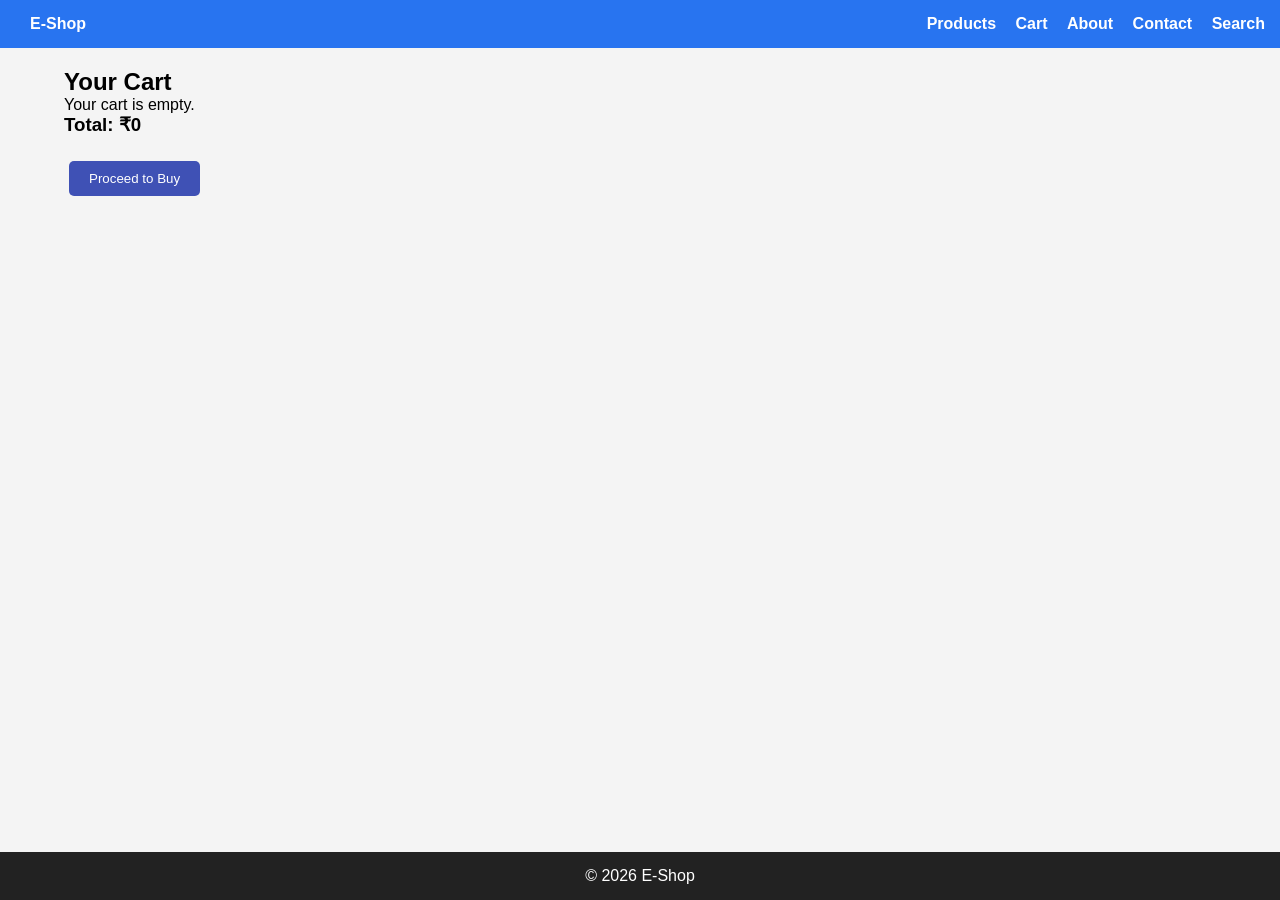
<file: cart.html>
<!DOCTYPE html>
<html>
<head>
  <title>Cart</title>
  <link rel="stylesheet" href="css/style.css">
</head>
<body>

<div class="navbar">
  <div><a href="index.html">E-Shop</a></div>
  <div>
    <a href="products.html">Products</a>
    <a href="cart.html">Cart</a>
    <a href="about.html">About</a>
    <a href="contact.html">Contact</a>
    <a href="search.html">Search</a>
  </div>
</div>

<div class="main-content">
  <div class="container">
    <h2>Your Cart</h2>
    <div id="cartItems"></div>
    <h3 id="totalAmount"></h3>
    <div style="margin-top:20px;">
  <button onclick="goToCheckout()" class="btn">
    Proceed to Buy
  </button>
</div>
  </div>
</div>

<div class="footer">© 2026 E-Shop</div>
<script src="js/data.js"></script>
<script src="js/cart.js"></script>

</body>
</html>
</file>
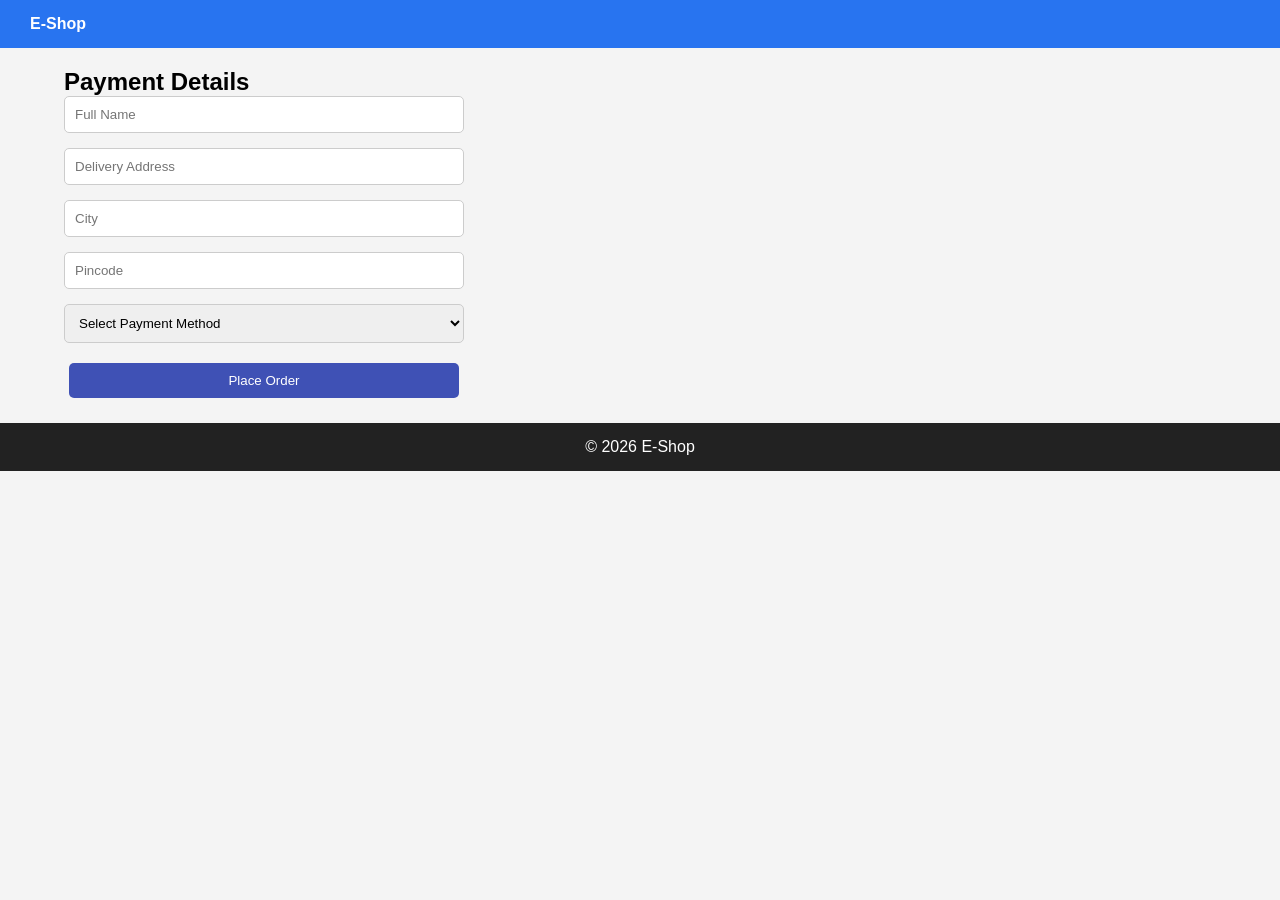
<file: checkout.html>
<!DOCTYPE html>
<html>
<head>
  <title>Checkout</title>
  <link rel="stylesheet" href="css/style.css">
</head>
<body>

<div class="navbar">
  <div><a href="index.html">E-Shop</a></div>
</div>

<div class="container">
  <h2>Payment Details</h2>

  <form onsubmit="placeOrder(event)" class="checkout-form">
    
    <input type="text" id="name" placeholder="Full Name" required>
    <input type="text" id="address" placeholder="Delivery Address" required>
    <input type="text" id="city" placeholder="City" required>
    <input type="text" id="pincode" placeholder="Pincode" required>
    
    <select id="paymentMethod" required>
      <option value="">Select Payment Method</option>
      <option>Credit Card</option>
      <option>Debit Card</option>
      <option>UPI</option>
      <option>Cash on Delivery</option>
    </select>

    <button type="submit" class="btn">Place Order</button>
  </form>

</div>

<div class="footer">© 2026 E-Shop</div>

<script src="js/checkout.js"></script>

</body>
</html>
</file>
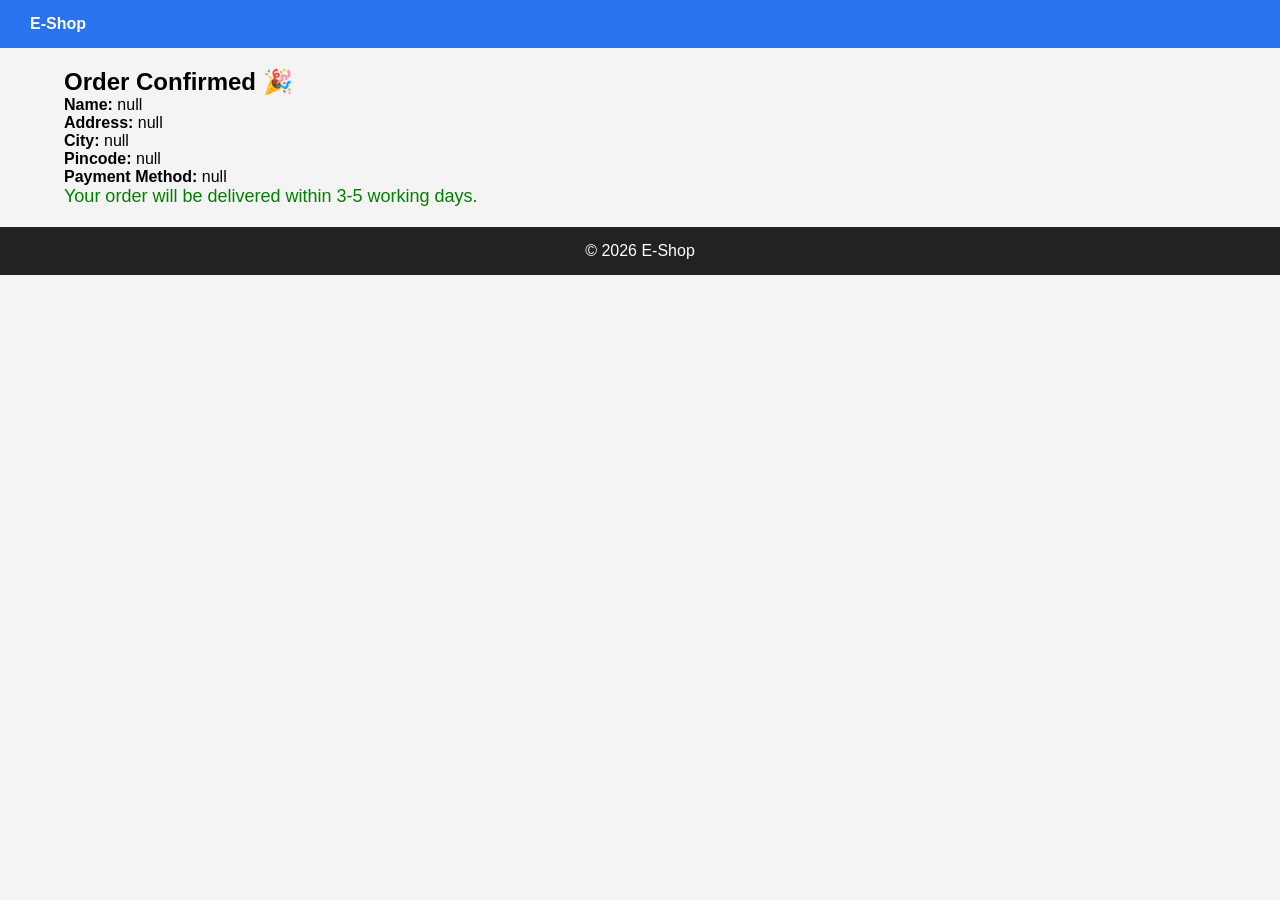
<file: confirmation.html>
<!DOCTYPE html>
<html>
<head>
  <title>Order Confirmation</title>
  <link rel="stylesheet" href="css/style.css">
</head>
<body>

<div class="navbar">
  <div><a href="index.html">E-Shop</a></div>
</div>

<div class="container">
  <h2>Order Confirmed 🎉</h2>
  <div id="orderDetails"></div>
</div>

<div class="footer">© 2026 E-Shop</div>

<script>
const params = new URLSearchParams(window.location.search);

document.getElementById("orderDetails").innerHTML = `
  <p><strong>Name:</strong> ${params.get("name")}</p>
  <p><strong>Address:</strong> ${params.get("address")}</p>
  <p><strong>City:</strong> ${params.get("city")}</p>
  <p><strong>Pincode:</strong> ${params.get("pincode")}</p>
  <p><strong>Payment Method:</strong> ${params.get("payment")}</p>
  <p style="color:green; font-size:18px;">
    Your order will be delivered within 3-5 working days.
  </p>
`;
</script>

</body>
</html>
</file>
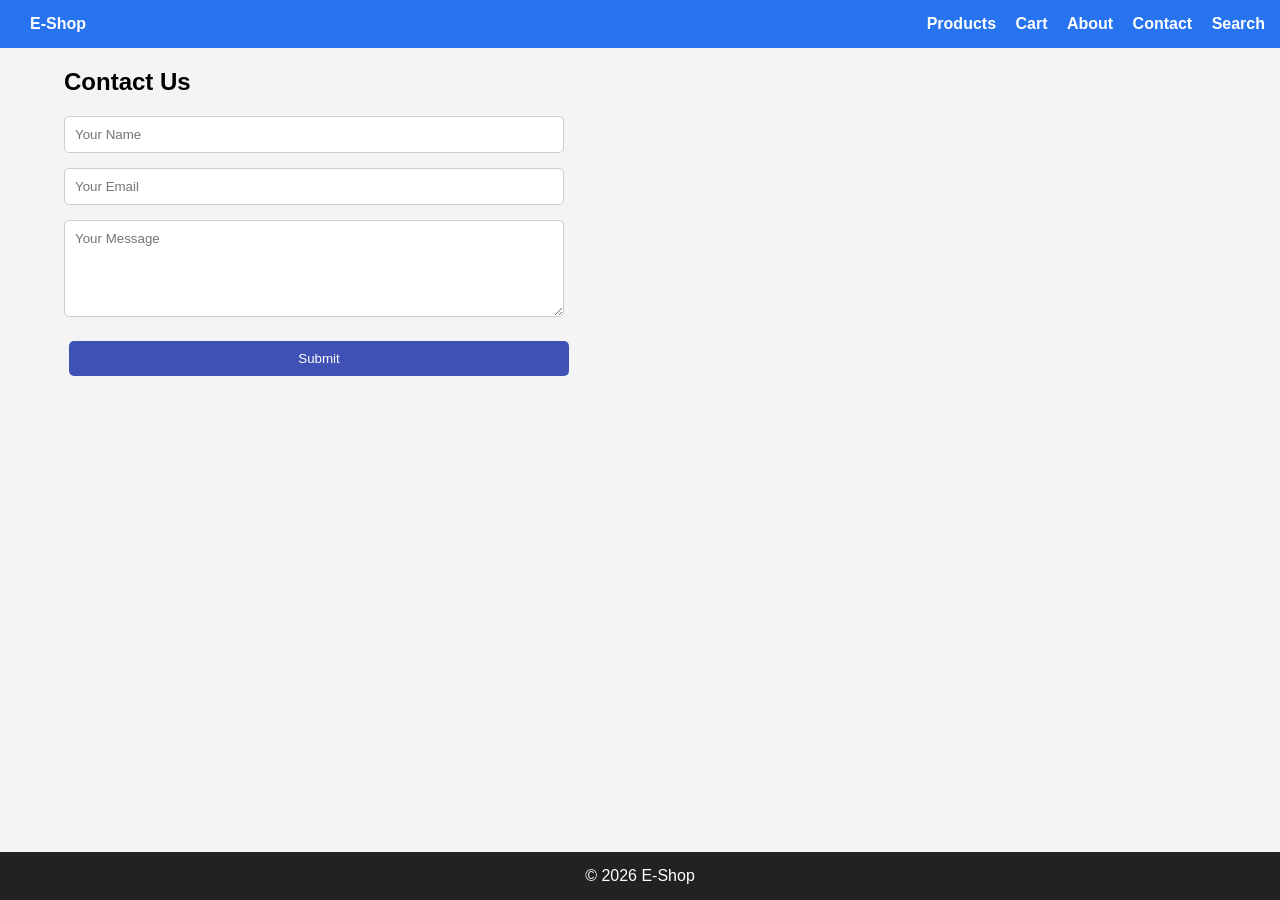
<file: contact.html>
<!DOCTYPE html>
<html>
<head>
  <title>Contact Us</title>
  <link rel="stylesheet" href="css/style.css">
</head>
<body>

<div class="navbar">
  <div><a href="index.html">E-Shop</a></div>
  <div>
    <a href="products.html">Products</a>
    <a href="cart.html">Cart</a>
    <a href="about.html">About</a>
    <a href="contact.html">Contact</a>
    <a href="search.html">Search</a>
  </div>
</div>

<div class="main-content">
  <div class="container">
    <h2>Contact Us</h2>

    <form id="contactForm" class="contact-form">
      
      <div class="form-group">
        <input type="text" id="name" placeholder="Your Name" required>
      </div>

      <div class="form-group">
        <input type="email" id="email" placeholder="Your Email" required>
      </div>

      <div class="form-group">
        <textarea id="message" placeholder="Your Message" rows="5" required></textarea>
      </div>

      <button type="submit" class="btn">Submit</button>

      <p id="formMessage"></p>

    </form>

  </div>
</div>

<div class="footer">© 2026 E-Shop</div>

<script>
document.getElementById("contactForm").addEventListener("submit", function(e){
  e.preventDefault();

  const name = document.getElementById("name").value;
  const email = document.getElementById("email").value;
  const message = document.getElementById("message").value;

  if(name === "" || email === "" || message === ""){
    document.getElementById("formMessage").innerHTML = "Please fill all fields.";
    document.getElementById("formMessage").style.color = "red";
  } else {
    document.getElementById("formMessage").innerHTML = "Form submitted successfully!";
    document.getElementById("formMessage").style.color = "green";
  }
});
</script>

</body>
</html>
</file>
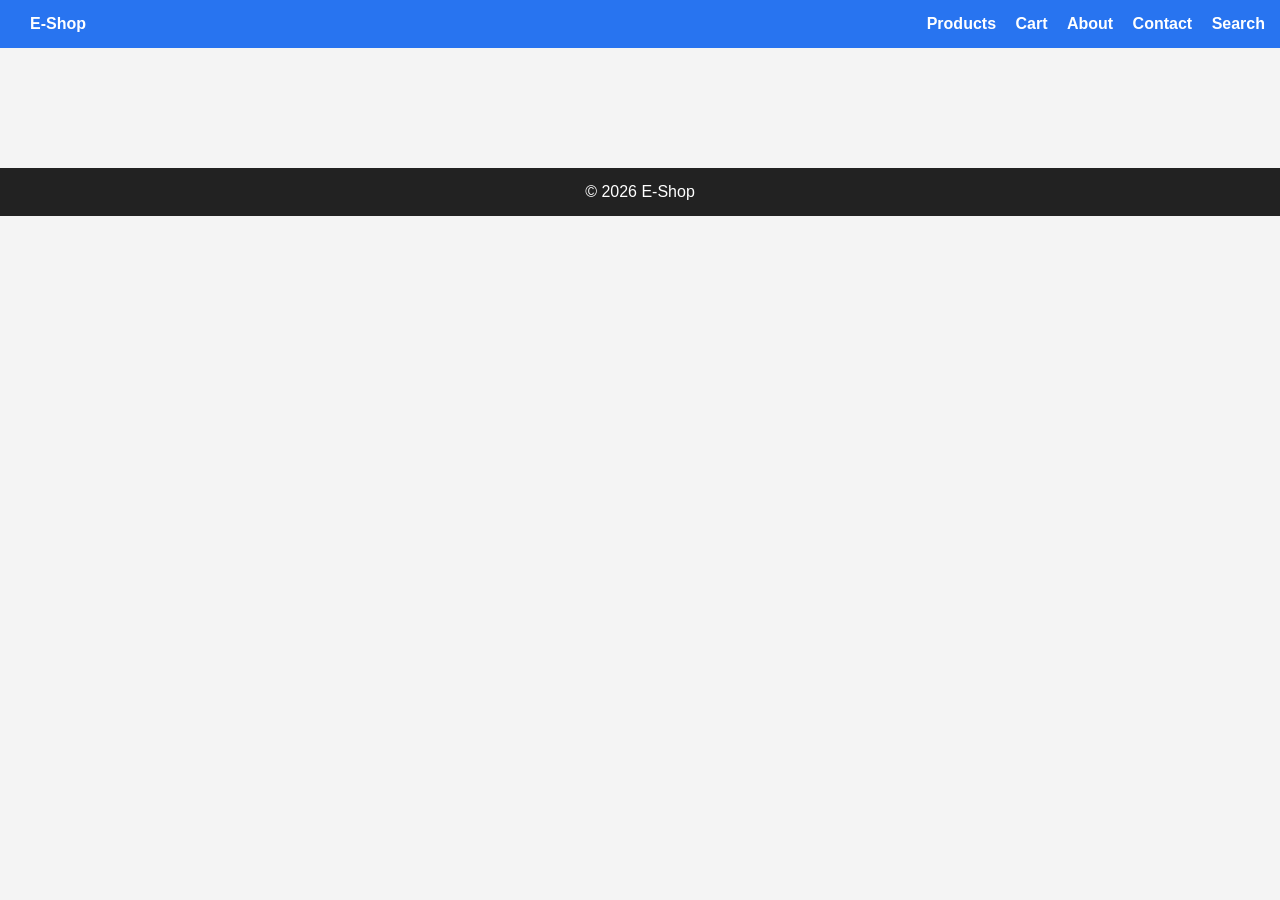
<file: product.html>
<!DOCTYPE html>
<html>
<head>
<title>Product Details</title>
<link rel="stylesheet" href="css/style.css">
</head>
<body>

<div class="navbar">
  <div><a href="index.html">E-Shop</a></div>
  <div>
    <a href="products.html">Products</a>
    <a href="cart.html">Cart</a>
    <a href="about.html">About</a>
    <a href="contact.html">Contact</a>
    <a href="search.html">Search</a>
  </div>
</div>

<div class="container">
  <div id="productDetails" class="product-detail"></div>
</div>

<div class="footer">© 2026 E-Shop</div>

<script src="js/data.js"></script>
<script src="js/main.js"></script>

<script>
const params = new URLSearchParams(window.location.search);
const id = parseInt(params.get("id"));

const product = products.find(p => p.id === id);

const div = document.getElementById("productDetails");

if(product){
  div.innerHTML = `
  <div class="detail-card">
    
    <div class="detail-image">
      <img src="${product.image}">
    </div>

    <div class="detail-info">
      <h2>${product.name}</h2>
      <p class="price">₹${product.price}</p>
      <p><b>Category:</b> ${product.category}</p>
      <p>${product.desc || "No description available."}</p>

      <div class="button-group">
        <button onclick="addToCart(${product.id})" class="btn cart-btn">
          Add to Cart
        </button>

        <button onclick="buyNow(${product.id})" class="btn buy-btn">
          Buy Now
        </button>
      </div>

    </div>

  </div>
`;
}

</script>


</body>
</html>
</file>
<file: css/style.css>
html, body {
  height: 100%;
}

body {
  display: flex;
  flex-direction: column;
  min-height: 100vh;
  background:#f4f4f4;
}

.main-content {
  flex: 1;
}

*{
  margin:0;
  padding:0;
  box-sizing:border-box;
  font-family:Arial;
}

body {
  background:#f4f4f4;
}

.wrapper {
  min-height:100vh;
  display:flex;
  flex-direction:column;
}

.main-content {
  flex:1;
}

/* NAVBAR */
.navbar {
  background:#2874f0;
  color:white;
  padding:15px;
  display:flex;
  justify-content:space-between;
}

.navbar a {
  color:white;
  text-decoration:none;
  margin-left:15px;
  font-weight:bold;
}

/* SLIDER */
.slider {
  width: 100%;
  height: 350px;
  overflow: hidden;
}

.slider img {
  width: 100%;
  height: 100%;
  object-fit: cover;
}

/* PRODUCTS */
.container {
  width:90%;
  margin:20px auto;
}

.products-grid {
  display:grid;
  grid-template-columns:repeat(4,1fr);
  gap:20px;
  margin-top:20px;
}

.product-card {
  background:white;
  padding:15px;
  border-radius:8px;
  text-align:center;
}

.product-card img {
  width:100%;
  height:180px;
  object-fit:cover;
}
.btn {
  background:#2874f0;
  color:white;
  border:none;
  padding:8px 15px;
  margin:5px;
  cursor:pointer;
  border-radius:4px;
}

.footer {
  background:#222;
  color:white;
  text-align:center;
  padding:15px;
}
/* CONTACT FORM */
.contact-form {
  max-width:500px;
  margin-top:20px;
}

.form-group {
  margin-bottom:15px;
}

.contact-form input,
.contact-form textarea {
  width:100%;
  padding:10px;
  border:1px solid #ccc;
  border-radius:5px;
}

.contact-form button {
  width:100%;
}
/* ABOUT PAGE */
.about-hero {
  background:#2874f0;
  color:white;
  text-align:center;
  padding:50px 20px;
}

.about-section {
  display:flex;
  align-items:center;
  gap:30px;
  margin-top:30px;
}

.about-text {
  flex:1;
}

.about-image img {
  width:100%;
  border-radius:10px;
}

.features-grid {
  display:grid;
  grid-template-columns:repeat(3,1fr);
  gap:20px;
  margin-top:20px;
}

.feature-card {
  background:white;
  padding:20px;
  text-align:center;
  border-radius:10px;
  box-shadow:0 2px 8px rgba(0,0,0,0.1);
}
.product-detail {
  padding: 40px 0;
}

.detail-card {
  display: flex;
  gap: 40px;
  background: #fff;
  padding: 30px;
  border-radius: 10px;
  box-shadow: 0 5px 20px rgba(0,0,0,0.1);
}

.detail-image img {
  width: 400px;
  border-radius: 10px;
}

.detail-info {
  flex: 1;
}

.detail-info h2 {
  font-size: 28px;
  margin-bottom: 10px;
}

.detail-info .price {
  font-size: 22px;
  color: #2e7d32;
  margin-bottom: 15px;
}

.btn {
  background: #3f51b5;
  color: white;
  padding: 10px 20px;
  border: none;
  border-radius: 5px;
  cursor: pointer;
}

.btn:hover {
  background: #303f9f;
}
.button-group {
  margin-top: 20px;
  display: flex;
  gap: 15px;
}
.card-buttons{
  margin-top:10px;
  display:flex;
  gap:8px;
  flex-wrap:wrap;
}

.view-btn{
  background:#3f51b5;
}

.cart-btn{
  background:#ff9800;
}

.buy-btn{
  background:#4caf50;
}
.checkout-form{
  display:flex;
  flex-direction:column;
  gap:15px;
  max-width:400px;
}

.checkout-form input,
.checkout-form select{
  padding:10px;
  border-radius:5px;
  border:1px solid #ccc;
}
</file>
